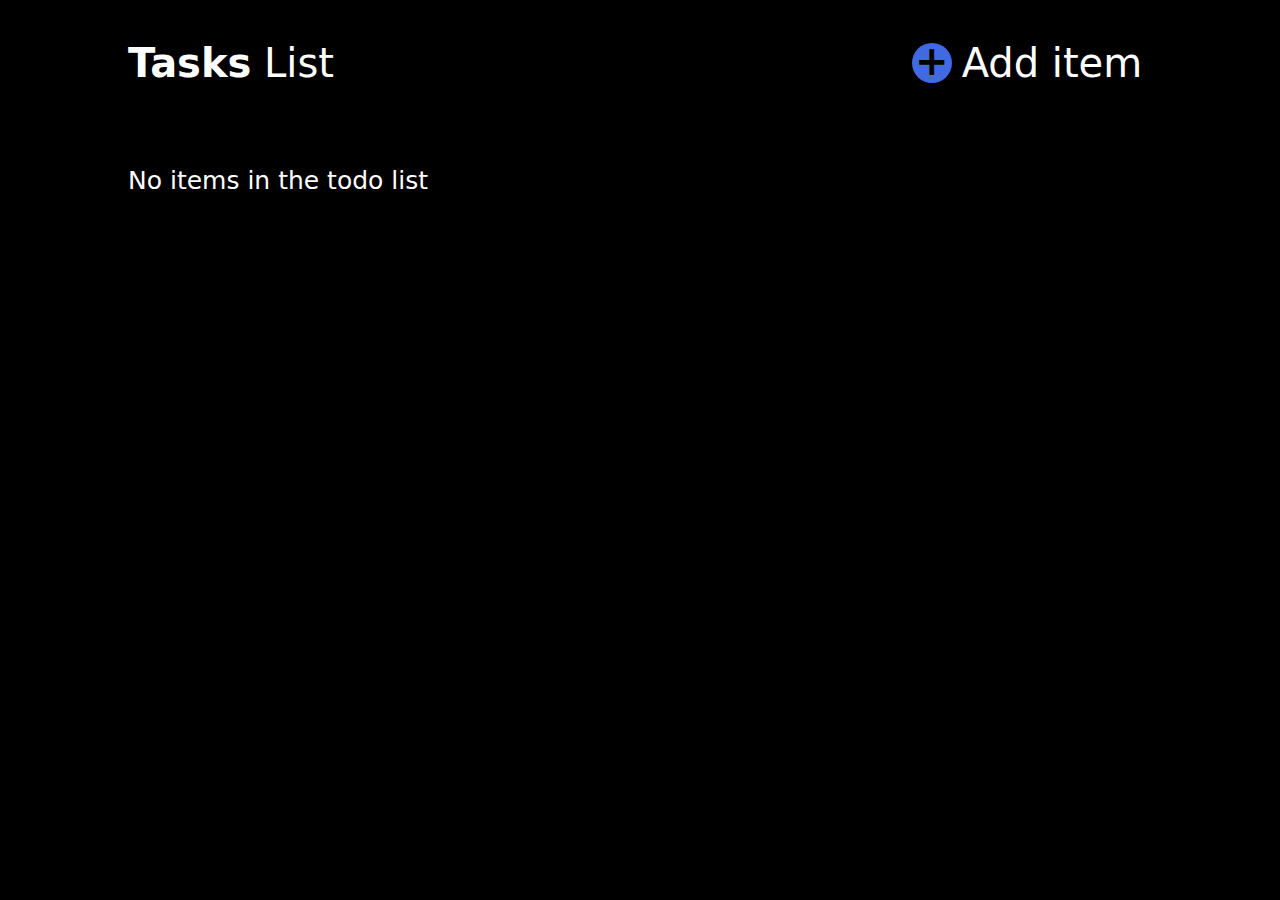
<file: To do js/index.html>
<!DOCTYPE html>
<html lang="en">
<head>
    <meta charset="UTF-8">
    <meta name="viewport" content="width=device-width, initial-scale=1.0">
    <title>Todo App js</title>
    <link rel="stylesheet" href="https://fonts.googleapis.com/css2?family=Material+Symbols+Outlined:opsz,wght,FILL,GRAD@48,400,0,0" />
    <link rel="stylesheet" href="https://fonts.googleapis.com/css2?family=Material+Symbols+Outlined:opsz,wght,FILL,GRAD@20..48,100..700,0..1,-50..200" />
    <link rel="stylesheet" href="https://fonts.googleapis.com/css2?family=Material+Symbols+Outlined:opsz,wght,FILL,GRAD@20..48,100..700,0..1,-50..200" />
    <link rel="stylesheet" href="https://fonts.googleapis.com/css2?family=Material+Symbols+Outlined:opsz,wght,FILL,GRAD@20..48,100..700,0..1,-50..200" />
    <link rel="stylesheet" href="./style.css">
</head>
<body>
 <header>
   
    <div> <span id="task">Tasks</span>
      <span id="list">List</span></div>
    
    <div id="first"> <div class="firsticon"><span  id="plus">+</span> </div> Add item</div>
 </header>

 <header class="Top">
   
  <div class="block">
        <span id="backIcon" class="material-symbols-outlined">
           
            </span>
            <div id="back">Back</div>
        </div>
    <div id="title"></div>
    <div id="ToptoAdd" class="firsticon"><span  id="plus">+</span> </div> 
 </header>

 <p  id="caption" class="caption">No items in the todo list</p>


 <section></section>
 

    <script src="./script.js"></script>
</body>
</html>
</file>
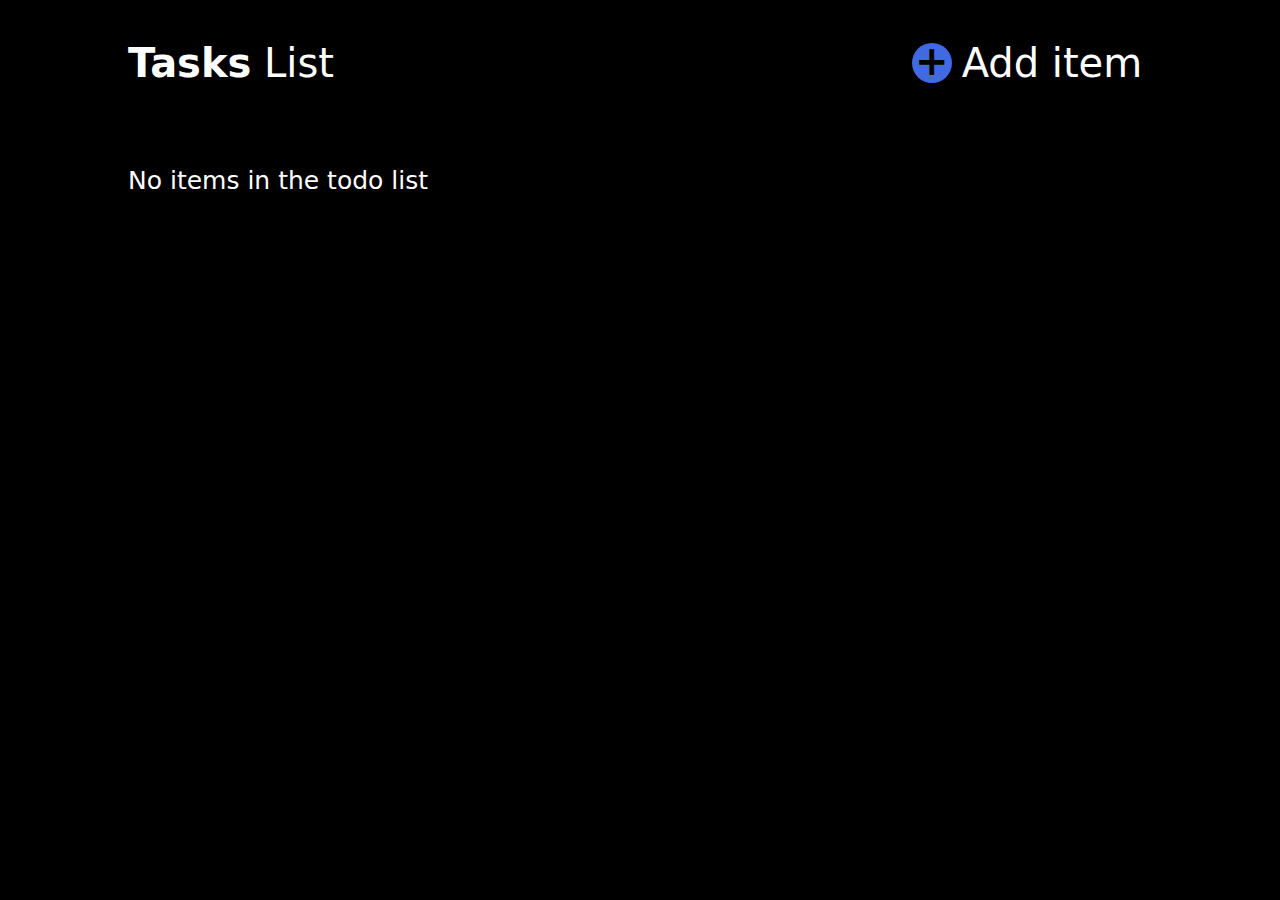
<file: To do js/To do js/index.html>
<!DOCTYPE html>
<html lang="en">
<head>
    <meta charset="UTF-8">
    <meta name="viewport" content="width=device-width, initial-scale=1.0">
    <title>Todo App js</title>
    <link rel="stylesheet" href="https://fonts.googleapis.com/css2?family=Material+Symbols+Outlined:opsz,wght,FILL,GRAD@48,400,0,0" />
    <link rel="stylesheet" href="https://fonts.googleapis.com/css2?family=Material+Symbols+Outlined:opsz,wght,FILL,GRAD@20..48,100..700,0..1,-50..200" />
    <link rel="stylesheet" href="https://fonts.googleapis.com/css2?family=Material+Symbols+Outlined:opsz,wght,FILL,GRAD@20..48,100..700,0..1,-50..200" />
    <link rel="stylesheet" href="https://fonts.googleapis.com/css2?family=Material+Symbols+Outlined:opsz,wght,FILL,GRAD@20..48,100..700,0..1,-50..200" />
    <link rel="stylesheet" href="./style.css">
</head>
<body>
 <header>
   
    <div> <span id="task">Tasks</span>
      <span id="list">List</span></div>
    
    <div id="first"> <div class="firsticon"><span  id="plus">+</span> </div> Add item</div>
 </header>

 <header class="Top">
   
  <div class="block">
        <span id="backIcon" class="material-symbols-outlined">
           
            </span>
            <div id="back">Back</div>
        </div>
    <div id="title"></div>
    <div id="ToptoAdd" class="firsticon"><span  id="plus">+</span> </div> 
 </header>

 <p  id="caption" class="caption">No items in the todo list</p>


 <section></section>
 

    <script src="./script.js"></script>
</body>
</html>
</file>
<file: To do js/style.css>
body {
    margin: 0;
    padding: 0;
    background-color: black;
    color: white;
    font-family: system-ui;
  }
  
  header {
    display: flex;
    margin: 40px 10% 50px 10%;
    justify-content: space-between;
    align-items: center;
    color: white;
    font-size: 40px;
  }
  
  .Top {
    display: none;
  }
  
  .block {
    display: flex;
    justify-content: space-between;
    align-items: center;
    width: 130px;
    height: 50px;
  }
  
  #backIcon {
    width: 40px;
    height: 40px;
    background: rgb(0, 0, 0);
    color: white;
    display: flex;
    align-items: center;
    justify-content: center;
  
  }
  #back {
    display: inline-block;
    font-size: 40px;
    width: 80px;
    height: 50px;
    margin-bottom: 5px;
  }
  
  section {
    position: relative;
    margin: 80px 10%;
    display: flex;
    justify-content: space-between;
    flex-wrap: wrap;
    min-height: 40vh;
  }
  
  #task {
    font-weight: bolder;
  }
  
  #list {
    font-weight: lighter;
  }
  
  .caption {
    font-size: 25px;
  }
  
  p {
    margin: 80px 10%;
  }
  
  #first {
    width: 250px;
    display: flex;
    justify-content: space-evenly;
    align-items: center;
  }
  
  .firsticon {
    background: royalblue;
    border-radius: 100%;
    width: 40px;
    height: 40px;
    position: relative;
  }
  
  #plus {
    position: absolute;
    left: 50%;
    top: 57%;
    transform: translate(-50%, -60%);
    color: black;
    font-weight: bolder;
  }
  
  .popup {
    position: absolute;
    left: 50%;
    top: 50%;
    transform: translate(-50%, -50%);
    display: flex;
    padding: 20px;
    width: 300px;
    background: white;
    border-radius: 6px;
    flex-direction: column;
    justify-content: center;
    align-items: center;
    animation: popTransition 0.5s ease-in 1;
  }
  
  #first:hover {
    cursor: pointer;
  }
  
  button:hover {
    cursor: pointer;
  }
  
  #trash:hover {
    cursor: pointer;
  }
  .cardHead:hover {
    cursor: pointer;
  }
  
  .backs:hover {
    cursor: pointer;
  }
  
  #ToptoAdd:hover {
    cursor: pointer;
  }
  
  #popupHead {
    font-size: 20px;
    font-weight: 400;
    color: orangered;
    margin-bottom: 20px;
  }
  
  #popupInput {
    margin-bottom: 20px;
    width: 250px;
    height: 30px;
    text-align: center;
    border-radius: 6px;
    border-style: groove;
    box-shadow: 1px 1px 3px 0 gray;
  }
  
  .buttons {
    display: flex;
    justify-content: space-around;
    width: 200px;
  }
  
  .buttons button {
    color: blanchedalmond;
    background: orangered;
    border-radius: 20px;
    width: 80px;
    height: 30px;
    border-style: hidden;
  }
  
  /* Creating Transition */
  @keyframes popTransition {
    0% {
      transform: translate(-50%, -20%);
      opacity: 0.1;
    }
    100% {
      transform: translate(-50%, -50%);
      opacity: 1;
    }
  }
  
  .todoCard {
    min-height: 300px;
    width: 20%;
    min-width: 200px;
    background-color: white;
    border: 2px solid royalblue;
    border-radius: 5px;
    position: relative;
    margin: 0px 10px 20px 10px;
    padding-bottom: 40px;
  }
  
  .cardHead {
    font-size: 24px;
    color: orangered;
    padding: 10px;
    border-bottom: 2px solid black;
    text-align: center;
    font-weight: bold;
  }
  
  .subTaskButtons {
    position: absolute;
    bottom: 10px;
    right: 10px;
    width: 70px;
    display: flex;
    justify-content: space-between;
  }
  
  .subTaskRow {
    margin-left: 20px;
    margin-right: 20px;
    text-align: center;
  }
  
  .markDone {
    color: white;
    background-color: blue;
    border: 2px solid black;
    border-radius: 10px;
    margin-left: 5px;
  }
  
  .subTask {
    color: black;
    font-weight: bold;
  }
  
  .checkedSubTask {
    color: blue;
    text-decoration: line-through;
  }
  
  #trash {
    background: rgb(0, 250, 255);
    border-radius: 50%;
    height: 30px;
    width: 30px;
    display: flex;
    align-items: center;
    justify-content: center;
    color: black;
    font-weight: bold;
    font-size: 22px;
  }
  
  .createSubTask {
    background: rgb(117, 255, 0);
    border-radius: 50%;
    height: 30px;
    width: 30px;
    display: flex;
    align-items: center;
    justify-content: center;
    color: rgb(255, 255, 255);
    font-size: 30px;
    font-weight: bold;
    border-style: hidden;
  }
  
  .centerCard {
    visibility: visible;
    position: absolute;
    left: 50%;
    top: 50%;
    transform: translate(-50%, -50%);
  }
  
  /* Applying Media Queries */
  @media (max-width: 580px) {
    section {
      justify-content: center;
    }
  
    header {
      font-size: 30px;
      position: relative;
      right: 28px;
    }
  
    #backIcon {
      width: 30px;
      height: 30px;
      background: rgb(0, 0, 0);
      color: white;
      border-radius: 50%;
      display: flex;
      align-items: center;
      justify-content: center;
      border: 2px solid white;
      cursor: pointer;
    }
    
    #back {
      display: inline-block;
      font-size: 20px;
      width: 80px;
      height: 50px;
      margin-bottom: 5px;
      padding-top: 20px;
    }
  }
</file>
<file: To do js/To do js/style.css>
body {
    margin: 0;
    padding: 0;
    background-color: black;
    color: white;
    font-family: system-ui;
  }
  
  header {
    display: flex;
    margin: 40px 10% 50px 10%;
    justify-content: space-between;
    align-items: center;
    color: white;
    font-size: 40px;
  }
  
  .Top {
    display: none;
  }
  
  .block {
    display: flex;
    justify-content: space-between;
    align-items: center;
    width: 130px;
    height: 50px;
  }
  
  #backIcon {
    width: 40px;
    height: 40px;
    background: rgb(0, 0, 0);
    color: white;
    display: flex;
    align-items: center;
    justify-content: center;
  
  }
  #back {
    display: inline-block;
    font-size: 40px;
    width: 80px;
    height: 50px;
    margin-bottom: 5px;
  }
  
  section {
    position: relative;
    margin: 80px 10%;
    display: flex;
    justify-content: space-between;
    flex-wrap: wrap;
    min-height: 40vh;
  }
  
  #task {
    font-weight: bolder;
  }
  
  #list {
    font-weight: lighter;
  }
  
  .caption {
    font-size: 25px;
  }
  
  p {
    margin: 80px 10%;
  }
  
  #first {
    width: 250px;
    display: flex;
    justify-content: space-evenly;
    align-items: center;
  }
  
  .firsticon {
    background: royalblue;
    border-radius: 100%;
    width: 40px;
    height: 40px;
    position: relative;
  }
  
  #plus {
    position: absolute;
    left: 50%;
    top: 57%;
    transform: translate(-50%, -60%);
    color: black;
    font-weight: bolder;
  }
  
  .popup {
    position: absolute;
    left: 50%;
    top: 50%;
    transform: translate(-50%, -50%);
    display: flex;
    padding: 20px;
    width: 300px;
    background: white;
    border-radius: 6px;
    flex-direction: column;
    justify-content: center;
    align-items: center;
    animation: popTransition 0.5s ease-in 1;
  }
  
  #first:hover {
    cursor: pointer;
  }
  
  button:hover {
    cursor: pointer;
  }
  
  #trash:hover {
    cursor: pointer;
  }
  .cardHead:hover {
    cursor: pointer;
  }
  
  .backs:hover {
    cursor: pointer;
  }
  
  #ToptoAdd:hover {
    cursor: pointer;
  }
  
  #popupHead {
    font-size: 20px;
    font-weight: 400;
    color: orangered;
    margin-bottom: 20px;
  }
  
  #popupInput {
    margin-bottom: 20px;
    width: 250px;
    height: 30px;
    text-align: center;
    border-radius: 6px;
    border-style: groove;
    box-shadow: 1px 1px 3px 0 gray;
  }
  
  .buttons {
    display: flex;
    justify-content: space-around;
    width: 200px;
  }
  
  .buttons button {
    color: blanchedalmond;
    background: orangered;
    border-radius: 20px;
    width: 80px;
    height: 30px;
    border-style: hidden;
  }
  
  /* Creating Transition */
  @keyframes popTransition {
    0% {
      transform: translate(-50%, -20%);
      opacity: 0.1;
    }
    100% {
      transform: translate(-50%, -50%);
      opacity: 1;
    }
  }
  
  .todoCard {
    min-height: 300px;
    width: 20%;
    min-width: 200px;
    background-color: white;
    border: 2px solid royalblue;
    border-radius: 5px;
    position: relative;
    margin: 0px 10px 20px 10px;
    padding-bottom: 40px;
  }
  
  .cardHead {
    font-size: 24px;
    color: orangered;
    padding: 10px;
    border-bottom: 2px solid black;
    text-align: center;
    font-weight: bold;
  }
  
  .subTaskButtons {
    position: absolute;
    bottom: 10px;
    right: 10px;
    width: 70px;
    display: flex;
    justify-content: space-between;
  }
  
  .subTaskRow {
    margin-left: 20px;
    margin-right: 20px;
    text-align: center;
  }
  
  .markDone {
    color: white;
    background-color: blue;
    border: 2px solid black;
    border-radius: 10px;
    margin-left: 5px;
  }
  
  .subTask {
    color: black;
    font-weight: bold;
  }
  
  .checkedSubTask {
    color: blue;
    text-decoration: line-through;
  }
  
  #trash {
    background: rgb(0, 250, 255);
    border-radius: 50%;
    height: 30px;
    width: 30px;
    display: flex;
    align-items: center;
    justify-content: center;
    color: black;
    font-weight: bold;
    font-size: 22px;
  }
  
  .createSubTask {
    background: rgb(117, 255, 0);
    border-radius: 50%;
    height: 30px;
    width: 30px;
    display: flex;
    align-items: center;
    justify-content: center;
    color: rgb(255, 255, 255);
    font-size: 30px;
    font-weight: bold;
    border-style: hidden;
  }
  
  .centerCard {
    visibility: visible;
    position: absolute;
    left: 50%;
    top: 50%;
    transform: translate(-50%, -50%);
  }
  
  /* Applying Media Queries */
  @media (max-width: 580px) {
    section {
      justify-content: center;
    }
  
    header {
      font-size: 30px;
      position: relative;
      right: 28px;
    }
  
    #backIcon {
      width: 30px;
      height: 30px;
      background: rgb(0, 0, 0);
      color: white;
      border-radius: 50%;
      display: flex;
      align-items: center;
      justify-content: center;
      border: 2px solid white;
      cursor: pointer;
    }
    
    #back {
      display: inline-block;
      font-size: 20px;
      width: 80px;
      height: 50px;
      margin-bottom: 5px;
      padding-top: 20px;
    }
  }
</file>
